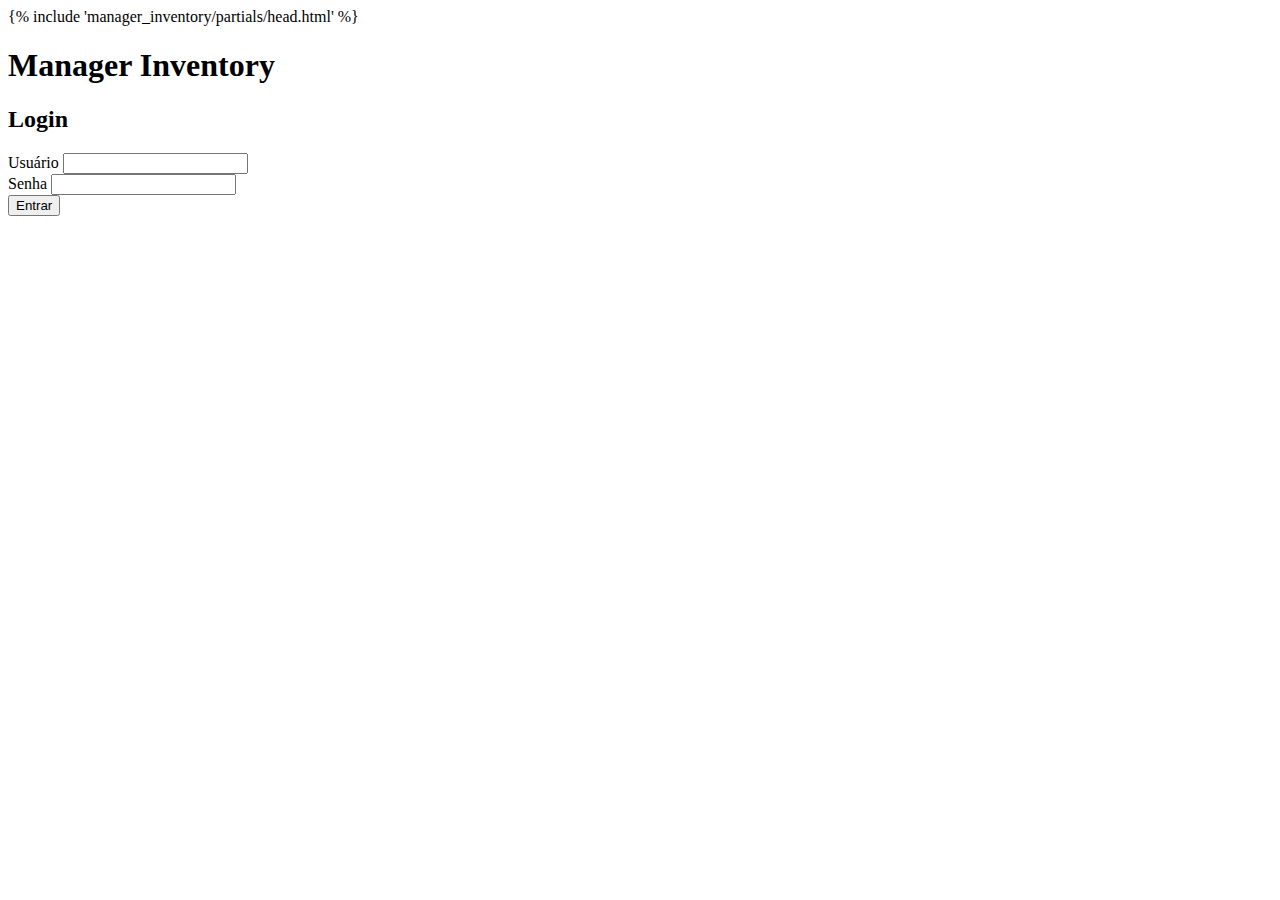
<file: manager_inventory/templates/manager_inventory/pages/index.html>
{% include 'manager_inventory/partials/head.html' %}
<body>
        <div class="container">
            <div class="header-container">
                <div class="header-conteudo-container">
                    <h1 class="header-text">Manager Inventory</h1>
                </div>
            </div>
            <div class="main-container">
                <div class="form-container">
                    <h2 class="form-container-title">Login</h2>
                    <form action="" class="form-login">
                        <div class="form-group">
                            <label for="user">Usuário</label>
                            <input type="text" name="user" id="user">
                        </div>
                        <div class="form-group">
                            <label for="password">Senha</label>
                            <input type="password" name="password" id="password">
                        </div>
                        <div class="form-group">
                            <button class="btn-primary" type="submit">Entrar</button>
                        </div>
                    </form>
                </div>
            </div>
        </div>
        
</body>

</html>
</file>
